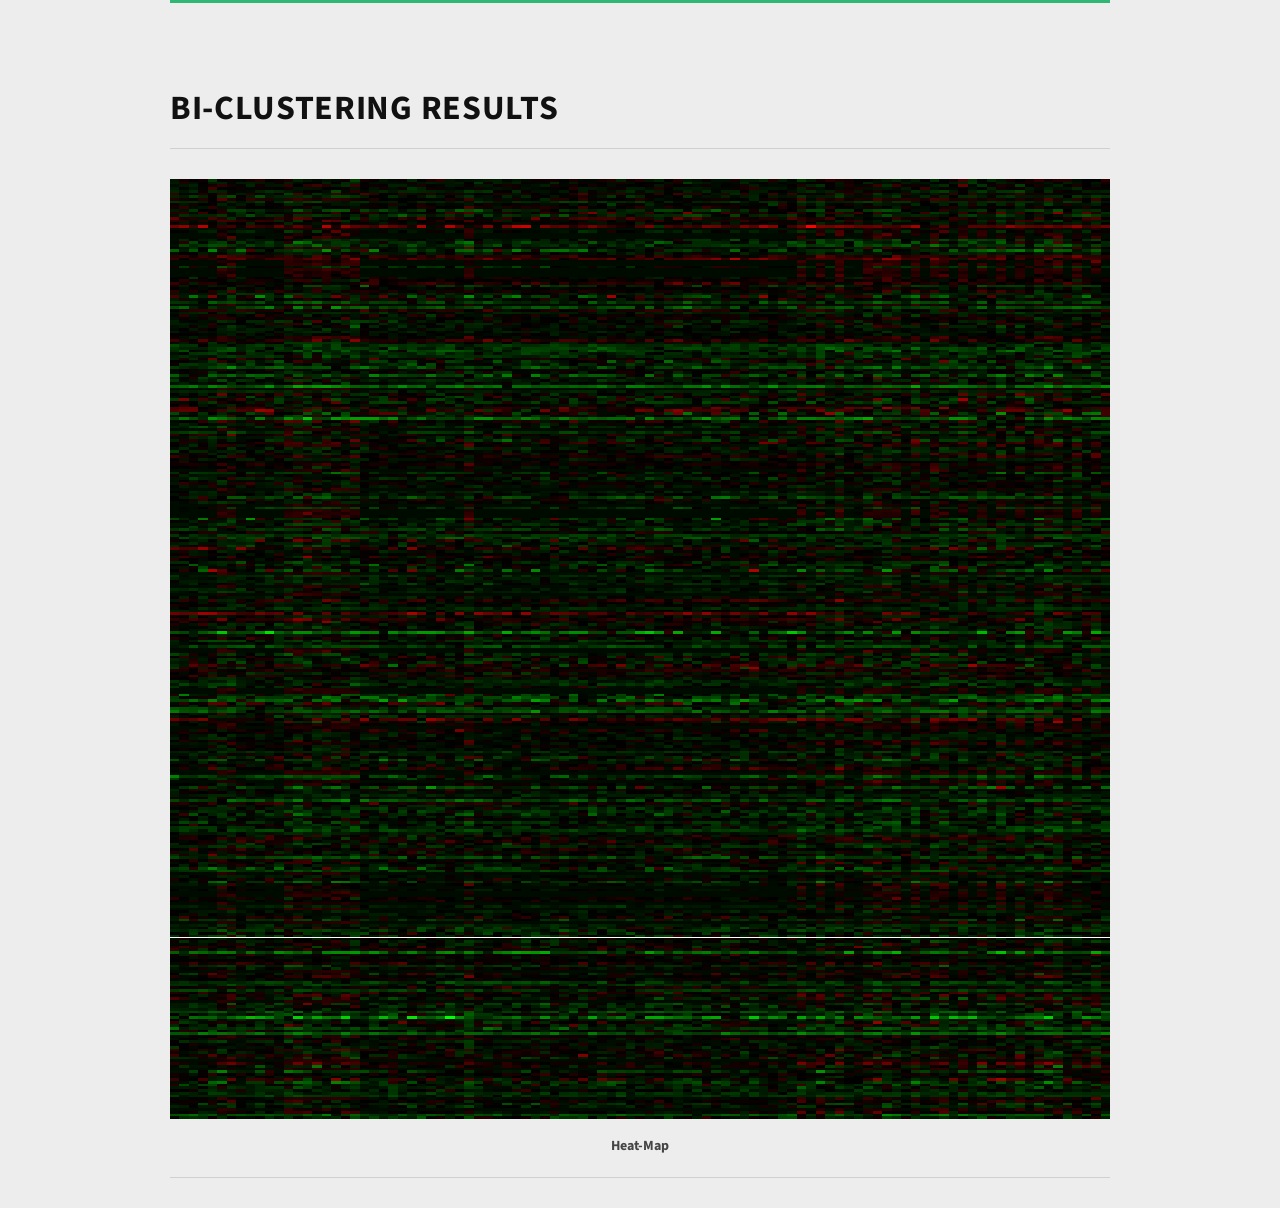
<file: app/views/webo/projects/project_01/index.html>
<!doctype html>
<!--[if lt IE 7 ]><html class="ie ie6" lang="en"> <![endif]-->
<!--[if IE 7 ]><html class="ie ie7" lang="en"> <![endif]-->
<!--[if IE 8 ]><html class="ie ie8" lang="en"> <![endif]-->
<!--[if (gte IE 9)|!(IE)]><!--><html lang="en"> <!--<![endif]-->
<head>
<meta charset="utf-8">

<!--
••••••••••••••••••••••••

Powered by Type & Grids™
www.typeandgrids.com

••••••••••••••••••••••••
-->

<title>Heat Map Image</title>
<meta name="description" content="Project 01 detail view">
<meta name="author" content="Heat map: full size">
<meta name="viewport" content="width=device-width, initial-scale=1, maximum-scale=1">

<!-- CSS
================================================================================================= -->
<link rel="stylesheet" href="../../css/base.css">
<link rel="stylesheet" href="../../css/themes/type_05.css">
<link rel="stylesheet" href="../../css/themes/color_06.css">

<!--[if lt IE 9]>
	<script src="http://html5shim.googlecode.com/svn/trunk/html5.js"></script>
<![endif]-->

<!-- Favicons
============================================================================================= -->
<link rel="shortcut icon" href="../../images/favicons/favicon.ico">
<link rel="apple-touch-icon" href="../../images/favicons/apple-touch-icon.png">
<link rel="apple-touch-icon" sizes="72x72" href="../../images/favicons/apple-touch-icon-72x72.png">
<link rel="apple-touch-icon" sizes="114x114" href="../../images/favicons/apple-touch-icon-114x114.png">

<!-- JS
================================================================================================= -->
<script src="../../js/libs/modernizr.min.js"></script>
<script src="../../js/libs/jquery-1.8.3.min.js"></script>
<script src="../../js/libs/jquery.easing.1.3.min.js"></script>
<script src="../../js/libs/jquery.fitvids.js"></script>
<script src="../../js/script.js"></script>
	
</head>
<body>

<!-- Write preloader to page - this allows the site to load for users with JS disabled -->
<script type="text/javascript">
	document.write("<div id='sitePreloader'><div id='preloaderImage'><img src='../../images/site_preloader.gif' alt='Preloader' /></div></div>");
</script>

<div class="container">
	
	<!-- Header begins ========================================================================== -->
	<header class="sixteen columns">
		<div id="logoDetailView">
			<h1>Bi-Clustering Results</h1>
			<!--
			<img src="images/logo.png" width="275" height="35" alt="Logo" />
			-->
		</div>
		<nav>
			<ul>

					<!-- <script>
						window.addEventListener("load",function(){
						var tmpo = window.location.hash;
						var mapIDd = tmpo.slice(1);
						var str = 'href="../../hallo.html#' + mapIDd + '"';
						var map = '<li><a ' + str + '>&laquo; Back</a></li>';
												console.log(mapIDd);

						document.getElementById("back").innerHTML=map;
						console.log(map);
						})

					</script>
					<div id="back"></div>
				-->

			</ul>
		</nav>
		<hr />
	</header>
	<!-- Header ends ============================================================================ -->
	
	<div id="detailView" class="sixteen columns" >
		
		<div id="detailViewImages">

								<script>
						window.addEventListener("load",function(){
						var tmpo = window.location.hash;
						var mapIDd = tmpo.slice(1);
						var map = "<a href='images/large_heatmap_" + "0" + ".jpg'><img src='images/large_heatmap_" + "0" + ".jpg' alt='Heat-Map' /></a>";
						document.getElementById("log").innerHTML=map;
						})
				    </script>
				    
					<div id="log"></div>
			
			<!-- <a href="images/large_bi_heatmap_0.jpg"><img src="images/large_bi_heatmap_0.jpg" alt="heatmap" /></a> -->
			<p><strong>Heat-Map</strong></p>
			

		
		</div>
		
		<hr />
		
		<!-- <div id="detailViewBack">
			<a href="../../index.html">&laquo; Back</a>
		</div>
	-->
		
	</div>

	
</div><!-- container -->
</body>
</html>
</file>
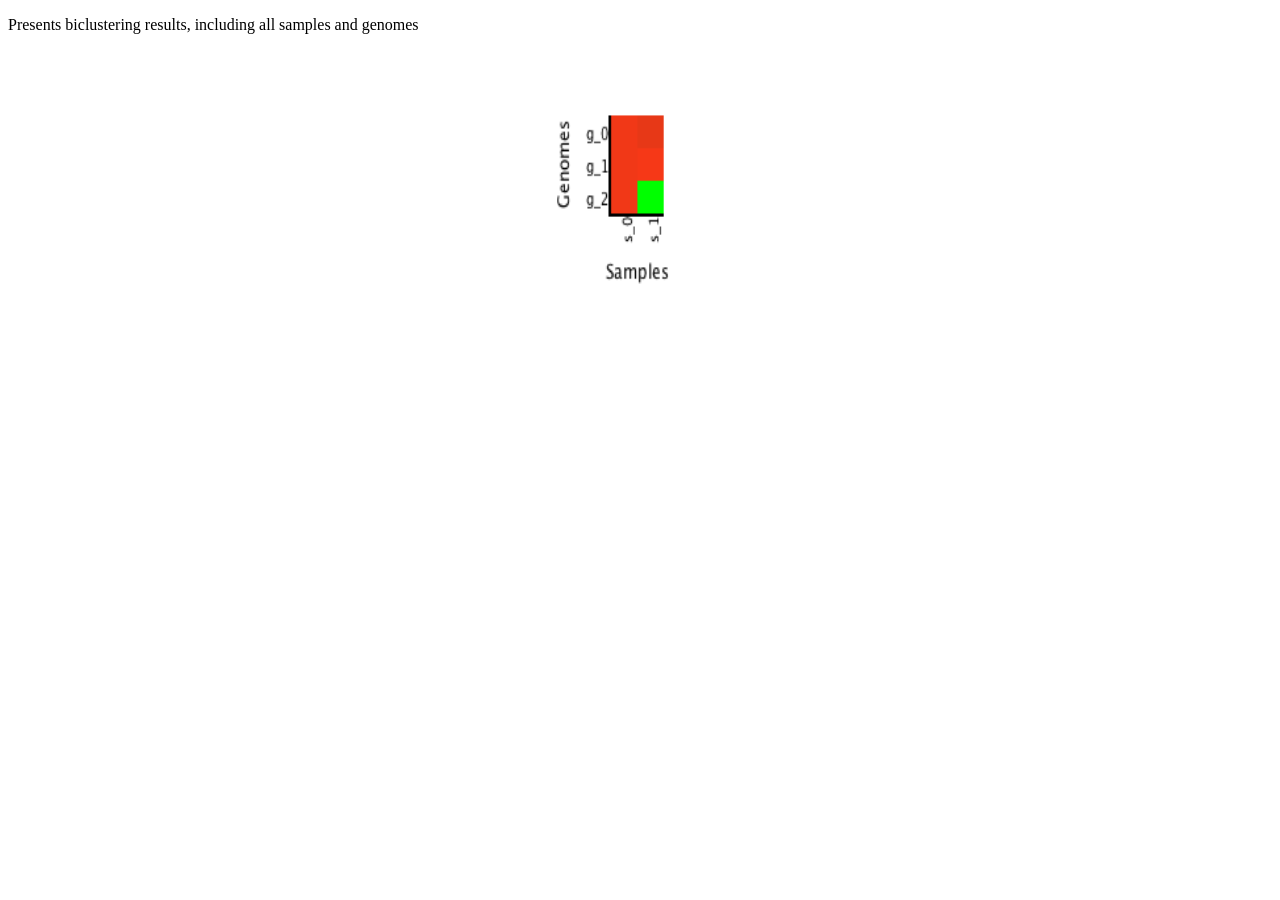
<file: app/views/heatMap.html>
<!DOCTYPE HTML PUBLIC "-//W3C//DTD HTML 4.01 Frameset//EN"
   "http://www.w3.org/TR/html4/frameset.dtd">
<HTML>
<HEAD>
<TITLE>Displays</TITLE>
</HEAD>

<script>

      var tmp = window.location.hash;
      var mapID = tmp.slice(1);

function loadFrames()
{
top.frame1.location = "./treeMap.html#"+mapID;
}



</script>

<p>Presents biclustering results, including all samples and genomes</p>


<div style="width:200px;heigth:200px;margin:0 auto">


<img src="./heat_maps/heat_map_0.png" width="150" height="250">

</div>





</HTML>
</file>
<file: app/views/webo/css/base.css>
/*
••••••••••••••••••••••••

Powered by Type & Grids™
www.typeandgrids.com

••••••••••••••••••••••••
*/

/*
Responsive grid is from Skeleton by Dave Gamache
www.getskeleton.com
*/

/*===================================================================================================
Contents
=====================================================================================================
	1) Reset & basics
	2) Basic styles
	3) Typography
	4) Links
	5) Lists
	6) Images
	7) Buttons
	8) Forms
	9) Misc
	10) Base 960 grid
    11) Tablet (Portrait)
    12) Mobile (Portrait)
    13) Mobile (Landscape)
    14) Clearing
	15) Portfolio slider
	16) Site styles
	17) Media queries
	18) Print styles
*/

/*===================================================================================================
1) Reset & basics
===================================================================================================*/
	html, body, div, span, applet, object, iframe, h1, h2, h3, h4, h5, h6, p, blockquote, pre, a, abbr, acronym, address, big, cite, code, del, dfn, em, img, ins, kbd, q, s, samp, small, strike, strong, sub, sup, tt, var, b, u, i, center, dl, dt, dd, ol, ul, li, fieldset, form, label, legend, table, caption, tbody, tfoot, thead, tr, th, td, article, aside, canvas, details, embed, figure, figcaption, footer, header, hgroup, menu, nav, output, ruby, section, summary, time, mark, audio, video {
		margin: 0;
		padding: 0;
		border: 0;
		font-size: 100%;
		font: inherit;
		vertical-align: baseline; }
	article, aside, details, figcaption, figure, footer, header, hgroup, menu, nav, section {
		display: block; }
	body {
		line-height: 1; }
	ol, ul {
		list-style: none; }
	blockquote, q {
		quotes: none; }
	blockquote:before, blockquote:after,
	q:before, q:after {
		content: '';
		content: none; }
	table {
		border-collapse: collapse;
		border-spacing: 0; }

/*===================================================================================================
2) Basic styles
===================================================================================================*/
	body {
		background: #fff;
		font: 14px/21px Arial, sans-serif;
		color: #444;
		-webkit-font-smoothing: antialiased; /* Fix for webkit rendering */
		-webkit-text-size-adjust: 100%;
		
		-webkit-transition: background-color 0.8s ease-out;
		-moz-transition: background-color 0.8s ease-out;
		-o-transition: background-color 0.8s ease-out;
		transition: background-color 0.8s ease-out;
	}

/*===================================================================================================
3) Typography
===================================================================================================*/
	h1, h2, h3, h4, h5, h6 {
		color: #222;
		font-family: Georgia, Arial, sans-serif;
		font-weight: normal; }
	h1 a, h2 a, h3 a, h4 a, h5 a, h6 a { font-weight: inherit; }
	h1 { font-size: 46px; line-height: 50px; margin-bottom: 14px;}
	h2 { font-size: 35px; line-height: 40px; margin-bottom: 10px; }
	h3 { font-size: 28px; line-height: 34px; margin-bottom: 6px; }
	h4 { font-size: 21px; line-height: 30px; margin-bottom: 6px; }
	h5 { font-size: 17px; line-height: 24px; }
	h6 { font-size: 14px; line-height: 21px; }
	.subheader { color: #777; }

	p { margin: 0 0 20px 0; }
	p img { margin: 0; }
	p.lead { font-size: 21px; line-height: 27px; color: #777;  }

	em { font-style: italic; }
	strong { font-weight: bold; color: #333; }
	small { font-size: 80%; }

	blockquote, blockquote p { font-family: Georgia, Arial, sans-serif; font-size: 14px; line-height: 1.5; font-style: italic; }
	blockquote { margin: 0 0 20px; padding: 9px 20px 0 19px; border-left: 1px solid #ddd; }
	blockquote cite { font-family: Arial, sans-serif; font-style: normal; font-weight: bold; display: block; padding-top: 8px; }
	blockquote cite:before { content: "\2014"; }
	/*blockquote cite a, blockquote cite a:visited, blockquote cite a:visited { color: #555; }*/

	hr { border: solid #ddd; border-width: 1px 0 0; clear: both; margin: 10px 0 30px; height: 0; }

/*===================================================================================================
4) Links
===================================================================================================*/
	a, a:visited { color: #333; text-decoration: underline; outline: 0; }
	a:hover, a:focus { color: #777; }
	p a, p a:visited { line-height: inherit; }

/*===================================================================================================
5) Lists
===================================================================================================*/
	ul, ol { margin-bottom: 20px; }
	ul { list-style: none outside; }
	ol { list-style: decimal; }
	ol, ul.square, ul.circle, ul.disc { margin-left: 30px; }
	ul.square { list-style: square outside; }
	ul.circle { list-style: circle outside; }
	ul.disc { list-style: disc outside; }
	ul ul, ul ol,
	ol ol, ol ul { margin: 4px 0 5px 30px; font-size: 90%;  }
	ul ul li, ul ol li,
	ol ol li, ol ul li { margin-bottom: 6px; }
	li { line-height: 18px; margin-bottom: 12px; }
	ul.large li { line-height: 21px; }
	li p { line-height: 21px; }

/*===================================================================================================
6) Images
===================================================================================================*/
	img.scale-with-grid {
		max-width: 100%;
		height: auto; }

/*===================================================================================================
7) Buttons
===================================================================================================*/
	.button,
	button,
	input[type="submit"],
	input[type="reset"],
	input[type="button"] {
		background: #eee; /* Old browsers */
		background: #eee -moz-linear-gradient(top, rgba(255,255,255,.2) 0%, rgba(0,0,0,.2) 100%); /* FF3.6+ */
		background: #eee -webkit-gradient(linear, left top, left bottom, color-stop(0%,rgba(255,255,255,.2)), color-stop(100%,rgba(0,0,0,.2))); /* Chrome,Safari4+ */
		background: #eee -webkit-linear-gradient(top, rgba(255,255,255,.2) 0%,rgba(0,0,0,.2) 100%); /* Chrome10+,Safari5.1+ */
		background: #eee -o-linear-gradient(top, rgba(255,255,255,.2) 0%,rgba(0,0,0,.2) 100%); /* Opera11.10+ */
		background: #eee -ms-linear-gradient(top, rgba(255,255,255,.2) 0%,rgba(0,0,0,.2) 100%); /* IE10+ */
		background: #eee linear-gradient(top, rgba(255,255,255,.2) 0%,rgba(0,0,0,.2) 100%); /* W3C */
	  border: 1px solid #aaa;
	  border-top: 1px solid #ccc;
	  border-left: 1px solid #ccc;
	  padding: 4px 12px;
	  -moz-border-radius: 3px;
	  -webkit-border-radius: 3px;
	  border-radius: 3px;
	  color: #444;
	  display: inline-block;
	  font-size: 11px;
	  font-weight: bold;
	  text-decoration: none;
	  text-shadow: 0 1px rgba(255, 255, 255, .75);
	  cursor: pointer;
	  /*margin-bottom: 20px;*/
	  line-height: normal;
	  padding: 8px 10px;
	  font-family: Arial, sans-serif; }

	.button:hover,
	button:hover,
	input[type="submit"]:hover,
	input[type="reset"]:hover,
	input[type="button"]:hover {
		color: #222;
		background: #ddd; /* Old browsers */
		background: #ddd -moz-linear-gradient(top, rgba(255,255,255,.3) 0%, rgba(0,0,0,.3) 100%); /* FF3.6+ */
		background: #ddd -webkit-gradient(linear, left top, left bottom, color-stop(0%,rgba(255,255,255,.3)), color-stop(100%,rgba(0,0,0,.3))); /* Chrome,Safari4+ */
		background: #ddd -webkit-linear-gradient(top, rgba(255,255,255,.3) 0%,rgba(0,0,0,.3) 100%); /* Chrome10+,Safari5.1+ */
		background: #ddd -o-linear-gradient(top, rgba(255,255,255,.3) 0%,rgba(0,0,0,.3) 100%); /* Opera11.10+ */
		background: #ddd -ms-linear-gradient(top, rgba(255,255,255,.3) 0%,rgba(0,0,0,.3) 100%); /* IE10+ */
		background: #ddd linear-gradient(top, rgba(255,255,255,.3) 0%,rgba(0,0,0,.3) 100%); /* W3C */
	  border: 1px solid #888;
	  border-top: 1px solid #aaa;
	  border-left: 1px solid #aaa; }

	.button:active,
	button:active,
	input[type="submit"]:active,
	input[type="reset"]:active,
	input[type="button"]:active {
		border: 1px solid #666;
		background: #ccc; /* Old browsers */
		background: #ccc -moz-linear-gradient(top, rgba(255,255,255,.35) 0%, rgba(10,10,10,.4) 100%); /* FF3.6+ */
		background: #ccc -webkit-gradient(linear, left top, left bottom, color-stop(0%,rgba(255,255,255,.35)), color-stop(100%,rgba(10,10,10,.4))); /* Chrome,Safari4+ */
		background: #ccc -webkit-linear-gradient(top, rgba(255,255,255,.35) 0%,rgba(10,10,10,.4) 100%); /* Chrome10+,Safari5.1+ */
		background: #ccc -o-linear-gradient(top, rgba(255,255,255,.35) 0%,rgba(10,10,10,.4) 100%); /* Opera11.10+ */
		background: #ccc -ms-linear-gradient(top, rgba(255,255,255,.35) 0%,rgba(10,10,10,.4) 100%); /* IE10+ */
		background: #ccc linear-gradient(top, rgba(255,255,255,.35) 0%,rgba(10,10,10,.4) 100%); /* W3C */ }

	.button.full-width,
	button.full-width,
	input[type="submit"].full-width,
	input[type="reset"].full-width,
	input[type="button"].full-width {
		width: 100%;
		padding-left: 0 !important;
		padding-right: 0 !important;
		text-align: center; }

	/* Fix for odd Mozilla border & padding issues */
	button::-moz-focus-inner,
	input::-moz-focus-inner {
    border: 0;
    padding: 0;
	}

/*===================================================================================================
8) Forms
===================================================================================================*/
	form {
		margin-bottom: 20px; }
	fieldset {
		margin-bottom: 20px; }
	input[type="text"],
	input[type="password"],
	input[type="email"],
	textarea,
	select {
		border: 1px solid #ccc;
		padding: 6px 4px;
		outline: none;
		-moz-border-radius: 2px;
		-webkit-border-radius: 2px;
		border-radius: 2px;
		font: 13px Arial, sans-serif;
		color: #444;
		margin: 0;
		width: 210px;
		max-width: 100%;
		display: block;
		margin-bottom: 20px;
		background: #fff; }
	select {
		padding: 0; }
	input[type="text"]:focus,
	input[type="password"]:focus,
	input[type="email"]:focus,
	textarea:focus {
		border: 1px solid #aaa;
 		color: #444;
 		-moz-box-shadow: 0 0 3px rgba(0,0,0,.2);
		-webkit-box-shadow: 0 0 3px rgba(0,0,0,.2);
		box-shadow:  0 0 3px rgba(0,0,0,.2); }
	textarea {
		min-height: 60px; }
	label,
	legend {
		display: block;
		font-weight: bold;
		font-size: 13px;  }
	select {
		width: 220px; }
	input[type="checkbox"] {
		display: inline; }
	label span,
	legend span {
		font-weight: normal;
		font-size: 13px;
		color: #444; }

/*===================================================================================================
9) Misc
===================================================================================================*/
	.remove-bottom { margin-bottom: 0 !important; }
	.half-bottom { margin-bottom: 10px !important; }
	.add-bottom { margin-bottom: 20px !important; }

/*===================================================================================================
10) Base 960 grid
===================================================================================================*/
    .container                                  { position: relative; width: 960px; margin: 0 auto; padding: 0; }
    .container .column,
    .container .columns                         { float: left; display: inline; margin-left: 10px; margin-right: 10px; }
    .row                                        { margin-bottom: 20px; }

    /* Nested Column Classes */
    .column.alpha, .columns.alpha               { margin-left: 0; }
    .column.omega, .columns.omega               { margin-right: 0; }

    /* Base Grid */
    .container .one.column,
    .container .one.columns                     { width: 40px;  }
    .container .two.columns                     { width: 100px; }
    .container .three.columns                   { width: 160px; }
    .container .four.columns                    { width: 220px; }
    .container .five.columns                    { width: 280px; }
    .container .six.columns                     { width: 340px; }
    .container .seven.columns                   { width: 400px; }
    .container .eight.columns                   { width: 460px; }
    .container .nine.columns                    { width: 520px; }
    .container .ten.columns                     { width: 580px; }
    .container .eleven.columns                  { width: 640px; }
    .container .twelve.columns                  { width: 700px; }
    .container .thirteen.columns                { width: 760px; }
    .container .fourteen.columns                { width: 820px; }
    .container .fifteen.columns                 { width: 880px; }
    .container .sixteen.columns                 { width: 940px; }

    .container .one-third.column                { width: 300px; }
    .container .two-thirds.column               { width: 620px; }

    /* Offsets */
    .container .offset-by-one                   { padding-left: 60px;  }
    .container .offset-by-two                   { padding-left: 120px; }
    .container .offset-by-three                 { padding-left: 180px; }
    .container .offset-by-four                  { padding-left: 240px; }
    .container .offset-by-five                  { padding-left: 300px; }
    .container .offset-by-six                   { padding-left: 360px; }
    .container .offset-by-seven                 { padding-left: 420px; }
    .container .offset-by-eight                 { padding-left: 480px; }
    .container .offset-by-nine                  { padding-left: 540px; }
    .container .offset-by-ten                   { padding-left: 600px; }
    .container .offset-by-eleven                { padding-left: 660px; }
    .container .offset-by-twelve                { padding-left: 720px; }
    .container .offset-by-thirteen              { padding-left: 780px; }
    .container .offset-by-fourteen              { padding-left: 840px; }
    .container .offset-by-fifteen               { padding-left: 900px; }

/*===================================================================================================
11) Tablet (Portrait)
===================================================================================================*/
    /* Note: Design for a width of 768px */

    @media only screen and (min-width: 768px) and (max-width: 959px) {
        .container                                  { width: 768px; }
        .container .column,
        .container .columns                         { margin-left: 10px; margin-right: 10px;  }
        .column.alpha, .columns.alpha               { margin-left: 0; margin-right: 10px; }
        .column.omega, .columns.omega               { margin-right: 0; margin-left: 10px; }
        .alpha.omega                                { margin-left: 0; margin-right: 0; }

        .container .one.column,
        .container .one.columns                     { width: 28px; }
        .container .two.columns                     { width: 76px; }
        .container .three.columns                   { width: 124px; }
        .container .four.columns                    { width: 172px; }
        .container .five.columns                    { width: 220px; }
        .container .six.columns                     { width: 268px; }
        .container .seven.columns                   { width: 316px; }
        .container .eight.columns                   { width: 364px; }
        .container .nine.columns                    { width: 412px; }
        .container .ten.columns                     { width: 460px; }
        .container .eleven.columns                  { width: 508px; }
        .container .twelve.columns                  { width: 556px; }
        .container .thirteen.columns                { width: 604px; }
        .container .fourteen.columns                { width: 652px; }
        .container .fifteen.columns                 { width: 700px; }
        .container .sixteen.columns                 { width: 748px; }

        .container .one-third.column                { width: 236px; }
        .container .two-thirds.column               { width: 492px; }

        /* Offsets */
        .container .offset-by-one                   { padding-left: 48px; }
        .container .offset-by-two                   { padding-left: 96px; }
        .container .offset-by-three                 { padding-left: 144px; }
        .container .offset-by-four                  { padding-left: 192px; }
        .container .offset-by-five                  { padding-left: 240px; }
        .container .offset-by-six                   { padding-left: 288px; }
        .container .offset-by-seven                 { padding-left: 336px; }
        .container .offset-by-eight                 { padding-left: 384px; }
        .container .offset-by-nine                  { padding-left: 432px; }
        .container .offset-by-ten                   { padding-left: 480px; }
        .container .offset-by-eleven                { padding-left: 528px; }
        .container .offset-by-twelve                { padding-left: 576px; }
        .container .offset-by-thirteen              { padding-left: 624px; }
        .container .offset-by-fourteen              { padding-left: 672px; }
        .container .offset-by-fifteen               { padding-left: 720px; }
    }

/*===================================================================================================
12) Mobile (Portrait)
===================================================================================================*/
    /* Note: Design for a width of 320px */

    @media only screen and (max-width: 767px) {
        .container { width: 300px; }
        .container .columns,
        .container .column { margin: 0; }

        .container .one.column,
        .container .one.columns,
        .container .two.columns,
        .container .three.columns,
        .container .four.columns,
        .container .five.columns,
        .container .six.columns,
        .container .seven.columns,
        .container .eight.columns,
        .container .nine.columns,
        .container .ten.columns,
        .container .eleven.columns,
        .container .twelve.columns,
        .container .thirteen.columns,
        .container .fourteen.columns,
        .container .fifteen.columns,
        .container .sixteen.columns,
        .container .one-third.column,
        .container .two-thirds.column  { width: 300px; }

        /* Offsets */
        .container .offset-by-one,
        .container .offset-by-two,
        .container .offset-by-three,
        .container .offset-by-four,
        .container .offset-by-five,
        .container .offset-by-six,
        .container .offset-by-seven,
        .container .offset-by-eight,
        .container .offset-by-nine,
        .container .offset-by-ten,
        .container .offset-by-eleven,
        .container .offset-by-twelve,
        .container .offset-by-thirteen,
        .container .offset-by-fourteen,
        .container .offset-by-fifteen { padding-left: 0; }

    }

/*===================================================================================================
13) Mobile (Landscape)
===================================================================================================*/
    /* Note: Design for a width of 480px */

    @media only screen and (min-width: 480px) and (max-width: 767px) {
        .container { width: 420px; }
        .container .columns,
        .container .column { margin: 0; }

        .container .one.column,
        .container .one.columns,
        .container .two.columns,
        .container .three.columns,
        .container .four.columns,
        .container .five.columns,
        .container .six.columns,
        .container .seven.columns,
        .container .eight.columns,
        .container .nine.columns,
        .container .ten.columns,
        .container .eleven.columns,
        .container .twelve.columns,
        .container .thirteen.columns,
        .container .fourteen.columns,
        .container .fifteen.columns,
        .container .sixteen.columns,
        .container .one-third.column,
        .container .two-thirds.column { width: 420px; }
    }

/*===================================================================================================
14) Clearing
===================================================================================================*/
    /* Self clearing goodness */
    .container:after { content: "\0020"; display: block; height: 0; clear: both; visibility: hidden; }

    /* Use clearfix class on parent to clear nested columns, or wrap each row of columns in a <div class="row"> */
    .clearfix:before,
    .clearfix:after,
    .row:before,
    .row:after {
      content: '\0020';
      display: block;
      overflow: hidden;
      visibility: hidden;
      width: 0;
      height: 0; }
    .row:after,
    .clearfix:after {
      clear: both; }
    .row,
    .clearfix {
      zoom: 1; }

    /* You can also use a <br class="clear" /> to clear columns */
    .clear {
      clear: both;
      display: block;
      overflow: hidden;
      visibility: hidden;
      width: 0;
      height: 0;
    }

/*===================================================================================================
15) Portfolio slider
===================================================================================================*/
	.portfolioSlider {	
		position:relative;
		
		/* Set width and height of slider here, in px, % or em */
		width: 600px;
		height: 300px;
		
		/* Used to prevent content "jumping" on page load - this property is removed when JavaScript is loaded and slider is instantiated */
		overflow: hidden;
	}

	/* Slides area */
	.portfolioSlider .portfolioWrapper {
		overflow:hidden;	
		position:relative;
		width:100%; 
		height:100%;
	}
	
	.portfolioSlider .portfolioSlide,
	.portfolioSlider .portfolioWrapper {
		/* Bakground behind slides  */
		
		background: #000000;
		/*
		background: -moz-linear-gradient(top, #111111 0%, #242424 100%); 	
		background: -webkit-linear-gradient(top, #111111 0%,#242424 100%); 
		background: -o-linear-gradient(top, #111111 0%,#242424 100%);
		background: -ms-linear-gradient(top, #111111 0%,#242424 100%); 	
		background: linear-gradient(top, #111111 0%,#242424 100%);
		*/
	}
	
	/* Slides holder, grabbing container */
	.portfolioSlider .portfolioSlidesContainer {
		position: relative;
		left: 0;
		top: 0 !important;
		list-style:none !important;
		margin:0 !important;
		padding:0 !important;
		border: 0 !important;
	}
	
	/* Slide item */
	.portfolioSlider .portfolioSlide {
		padding: 0 !important;
		margin: 0 !important;	
		border: 0 !important;
		list-style: none !important;
		position:relative;
		float:left;
		overflow:hidden;	
	}

	/* Arrow navigation */
	.portfolioSlider .arrow {	
		/*background:url(../img/controlsSprite.png) no-repeat 0 0;*/
		background-color: #C00;
		background-repeat: no-repeat;
		background-position: 0 0;
	
		/* Change arrow size here */
		width: 45px;
		height: 90px;
		top:50%;
		margin-top:-45px;
		cursor: pointer;
		display: block;
		position: absolute;		
		z-index:25;
	}
	
	.portfolioSlider .arrow:hover {
		
	}
	.portfolioSlider .arrow.disabled {
		
	}
	
	/* Left arrow */
	.portfolioSlider .arrow.left {
		background-position: top left;
		left: 0;	
	}
	
	/* Right arrow */
	.portfolioSlider .arrow.right {
		background-position: top right;
		right: 0;
	}
	
	/* Control navigation container (bullets or thumbs) */
	.portfolioSlider .portfolioControlNavOverflow {
		width:100%;
		overflow:hidden;
		position:absolute;
		margin-top:-20px;
		z-index:25;
	}
	/* This container is inside ".portfolioControlNavContainer"  
	   and is used for auto horizontal centering */
	.portfolioSlider .portfolioControlNavCenterer {	
		float: left;
		position: relative;
		left: -50%;
	}
	
	/* Control navigation container*/ 
	.portfolioSlider .portfolioControlNavContainer {
		float: left;
		position: relative;
		left: 50%;	
	}
	
	/* Scrollable thumbnails containers */
	.portfolioSlider .portfolioControlNavThumbsContainer {		
		left:0;
		position:relative;
	}
	
	.portfolioSlider .thumbsAndArrowsContainer {
		overflow:hidden;
		width: 100%;
		position: relative;
	}
	
	.portfolioSlider .portfolioControlNavOverflow.portfolioThumbs {	
		width: auto;
		position: relative;
		overflow: hidden;
		margin-top:4px;	
	}
	
	.portfolioSlider .portfolioControlNavOverflow a{	
		background:#0C0 none no-repeat scroll 0 0;
		width:20px;
		height:20px;	
		float:left;	
		cursor:pointer;	
		position:relative;
		display:block;
		text-indent: -9999px;	
	}
	
	/* Current control navigation item */
	.portfolioSlider .portfolioControlNavOverflow a.current {	
		background-color: #C00;	
	}
	
	/* Hover state navigation item */
	.portfolioSlider .portfolioControlNavOverflow a:hover {	
		background-color: #00C;
	}
	
	/* Thumbnails */
	.portfolioSlider .portfolioControlNavOverflow a.portfolioThumb{	
		/*background: none no-repeat 0 0;*/
		/*background-color: ;*/
		width:144px;
		height:60px;	
		/* thumbnails spacing, use margin-right only */	
		margin-right:4px;
	}
	
	.portfolioSlider .portfolioControlNavOverflow a.portfolioThumb.current {	
		background-position: -3px -3px  !important;
		border:3px solid #C00 !important;
		width:138px;
		height:54px;
	}
	
	.portfolioSlider .portfolioControlNavOverflow a.portfolioThumb:hover {	
		background-position: -3px -3px;	
		border:3px solid #00C;
		width:138px;
		height:54px;
	}
	
	.portfolioSlider .thumbsArrow {	
		width: 38px;
		height: 68px;	
		cursor: pointer;
		display: block;
		position: relative;		
		z-index: 25;
		background: #C99;
	}
	
	.portfolioSlider .thumbsArrow.left {	
		float: left;
	}
	
	.portfolioSlider .thumbsArrow.right {	
		float: right;
	}
	
	.portfolioSlider .thumbsArrow:hover  {
		
	}
	
	.portfolioSlider .thumbsArrow.disabled {
		
	}
	
	/* Captions container */
	.portfolioSlider .portfolioCaption {
		z-index:20;
		display:block;
		position:absolute;	
		left:0;
		top:0;
		/*font: normal normal normal 1em/1.5em Georgia, serif;
		color:#FFF;		*/
	}
	
	/* Caption item */
	.portfolioSlider .portfolioCaptionItem {
		position:absolute;	
		left:0;
		top:0;
		margin: 0;
		padding: 0;
	}
	
	/* Loading screen */
	.portfolioSlider .portfolioLoadingScreen {
		background:#FFF;
		width:100%;
		height:100%;
		position:absolute;
		z-index:99;	
	}
	
	/* Loading screen text ("Loading...") */
	.portfolioSlider .portfolioLoadingScreen p {		
		width:100%;
		position:absolute;	
		margin:0 auto;
		top: 45%;
		text-align:center;
	}
	
	/* Single slide image preloader */
	.portfolioSlider .portfolioPreloader {	
		position: absolute;
		width: 30px;
		height: 30px;
		left: 50%;
		top: 50%;
		margin-left: -12px;
		margin-top: -12px;	
		z-index: 0;	
		background-image: url(slider_assets/preloader.gif);
	}
	
	.portfolioSlider .grab-cursor{cursor:move;}
	.portfolioSlider .grab-cursor{cursor:url("slider_assets/grab.png") 8 8,-moz-grab;}
	.portfolioSlider .grab-cursor{*cursor:url(slider_assets/grab.cur);}
	.portfolioSlider .grab-cursor{cursor:move\0/;} /* ie8 hack */
	
	.portfolioSlider .grabbing-cursor{cursor:move;}
	.portfolioSlider .grabbing-cursor{cursor:url("slider_assets/grabbing.png") 8 8,-moz-grabbing;}
	.portfolioSlider .grabbing-cursor{*cursor:url(slider_assets/grabbing.cur);}
	
	/* Cursor used if mouse dragging is disabled */
	.portfolioSlider .auto-cursor{cursor:auto;}
	
	.portfolioSlider .portfolioHtmlContent {
		position: absolute;
		top: 0;
		left: 0;
	}
	
	.portfolioSlider .non-draggable {
		cursor: auto;
	}
	
	.portfolioSlider .fade-container .portfolioSlide{
		position: absolute;
		left: 0;
		top: 0;
		list-style-type: none;
		margin: 0;
		padding: 0;
		z-index: 10;
	}
	
	.portfolioSlider .portfolioImage {
		max-width:none;
		margin:0;
		padding: 0 !important;
		border: 0 !important;	
	}

	/* Customization */
	.projectThumbnail {
		cursor: pointer;	
	}
	
	.project img.thumbnailImage {
		max-width: 100%;
		height: auto;
		cursor: pointer;
	}
	
	.portfolioSlider {
		width: 100%;
		position: absolute;
		left: 0;
		top: 0;
		overflow: hidden;
		z-index: 10;
	}
	
	.portfolioSliderData {
		display: none;
		overflow: hidden;
	}
	
	.portfolioSlidesContainer {
		display: block;
	}
	
	.first-img-preloader {
		position: absolute;
		left: 0;
		top: 0;
		z-index: 12;
		background: #000;
		/*background: rgba(0,0,0,1.0);*/
		/*filter:inherit;*/
	}
	
	.preloader-graphics {
		position: relative;
		width: 30px;
		height: 30px;
		left: 50%;
		top: 50%;
		margin-left: -12px;
		margin-top: -12px;	
		z-index: 0;	
		background-image: url(slider_assets/preloader.gif);
	}

/*===================================================================================================
16) Site styles
===================================================================================================*/
h1 { font-size: 48px; line-height: 1.2; }
h2 { font-size: 36px; line-height: 1.2; }
h3 { font-size: 24px; line-height: 1.2; }
h4 { font-size: 18px; line-height: 1.2; }
h5 { font-size: 14px; line-height: 1.2; }
h6 { font-size: 12px; line-height: 1.2; }

.currentPage, button.currentPage:hover {
	color: #bbb;
	cursor: default;
}

button.currentPage:hover {
	cursor: auto;
}

#sitePreloader {
	position: absolute;
	top: 0;
	left: 0;
	width: 100%;
	height: 100%;
	background-color: #000;
	z-index: 2;
}

#preloaderImage {
	width: 30px;
	margin: 100px auto;
}

header {
	padding-top: 80px;
	border-top: 3px solid #000;
}

#logo, #logoDetailView {
	float: left;
	cursor: pointer;
}

#logo img, #logoDetailView img {
	margin-top: 28px;
}

#logo h1, #logoDetailView h1 {
	font-family: Georgia, Arial, sans-serif;
	font-weight: normal;
    font-style: normal;
	font-size: 36px;
	line-height: 1.5;
	letter-spacing: -0.05em;
	text-rendering: optimizeLegibility;
}

#logo h2, #logoDetailView h2 {
	font-family: Georgia, Arial, sans-serif;
	font-weight: normal;
    font-style: italic;
	font-size: 16px;
	line-height: 1.2;
	letter-spacing: -0.07em;
	text-rendering: optimizeLegibility;
	margin-top: -23px;
}

a, button {
	-webkit-transition: color 0.2s ease-out;
	-moz-transition: color 0.2s ease-out;
	-o-transition: color 0.2s ease-out;
	transition: color 0.2s ease-out;
}

a, a:visited {
	color: #333;
}

a:hover, a:active, a:focus, #heroNav a:hover, #heroNav a:visited:hover, #heroNav a:active, #heroNav a:focus, #formSubmit:hover, .contentModule a:hover, .contentModule a:visited:hover, .contentModule a:active, .contentModule a:focus { color: #777777; } {
	color: #888;
}

nav {
	list-style: none;
	float: right;
	padding-top: 45px;
	margin-bottom: -30px;
	padding-bottom: 20px;
}

nav ul li {
	display: inline;
	padding-left: 26px;
}

nav ul li:first-child {
	padding-left: 0px;
}

nav ul li a, nav ul li a:visited, nav ul li button, nav ul li span {
	font-family: Arial, sans-serif;
	font-weight: bold;
    font-style: normal;
	font-size: 12px;
	line-height: 1.5;
	letter-spacing: 0;
	text-rendering: auto;
	text-decoration: none;
}

nav ul li button, .projectNav button {
	background: none;
	border: none;
	text-shadow: none;
	padding: 0;
}

nav ul li button {
	margin-bottom: 0px;
}

nav ul li button:hover, .projectNav button:hover {
	background: none;
	border: none;
}

nav ul li button:hover, nav ul li button:active, nav ul li button:focus, nav ul li a:hover, nav ul li a:active, nav ul li a:focus {
	color: #888;
	outline: 0;
}

#overview {
	padding-bottom: 10px;	
}

#overview h3 {
	font-family: Georgia, Arial, sans-serif;
	font-weight: normal;
    font-style: normal;
	font-size: 36px;
	line-height: 1.2;
	letter-spacing: -0.04em;
	text-rendering: auto;
	color: #333;
	margin-top: -7px;
	margin-bottom: 22px;	
}

.project {
	margin-bottom: 40px;
	position: relative;
	overflow: hidden;
}

.projectThumbnail {
	max-width: 100%;
	height: 100%;
}

.projectThumbnail img {
	display: block;
}

.projectThumbnailHover {
	background-color: #000;
	background-color: rgba(0, 0, 0, 0.8);
	position: absolute;
	width: 100%;
	height: 100%;
	display: none;
	z-index: 10;
}

.projectThumbnailHover h4 {
	font-family: Georgia, Arial, sans-serif;
	font-weight: normal;
    font-style: normal;
	font-size: 24px;
	line-height: 1.2;
	letter-spacing: -0.05em;
	text-rendering: auto;
	color: #fff;
	position: absolute;
	margin-top: 40px;
	display: none;
}

.projectThumbnailHover h5 {
	font-family: Arial, sans-serif;
	font-weight: bold;
    font-style: normal;
	font-size: 12px;
	line-height: 1.2;
	letter-spacing: 0;
	text-rendering: auto;
	color: #fff;
	position: absolute;
	padding-top: 69px;
	display: none;
}

.projectInfo {
	overflow: hidden;
}

.projectInfo h4 {
	font-family: Arial, sans-serif;
	font-weight: bold;
    font-style: normal;
	font-size: 14px;
	line-height: 1.2;
	letter-spacing: -0.05em;
	text-rendering: auto;
	color: #444;
	padding-top: 12px;
	padding-bottom: 8px;
	margin-bottom: 4px;
	float: left;
}

.projectNav {
	font-family: Arial, sans-serif;
	font-weight: bold;
    font-style: normal;
	font-size: 11px;
	line-height: 1.2;
	letter-spacing: 0;
	text-rendering: auto;
	color: #444;
	border-top: 1px solid #ddd;
	border-bottom: 1px solid #ddd;
	height: 29px;
	margin-bottom: 9px;
	padding-top: 4px;
	margin-top: 38px;
}

.projectNavCounter {
	font-family: Arial, sans-serif;
	font-weight: bold;
    font-style: normal;
	font-size: 12px;
	letter-spacing: 0;
	text-rendering: auto;
	color: #444;
	font-size: 12px;
	padding-top: 11px;
	float: right;
	text-align: right;
}

.projectNavClose button, .projectNavButtons button, .projectNavEnlarge button {
	font-family: Arial, sans-serif;
	font-weight: bold;
    font-style: normal;
	font-size: 11px;
	line-height: 1.2;
	text-rendering: auto;
	color: #444;
	cursor: pointer;
	text-transform: uppercase;
	letter-spacing: 0.07em;
	text-decoration: none;
}

.projectNav button:hover, .projectNav button:active, .projectNav button:focus {
	color: #777;
	outline: 0;
}

.projectNavInactive, button.projectNavInactive, button.projectNavInactive:hover, button.projectNavInactive:active {
	color: #ccc;
	text-decoration: none;
	cursor: auto;
}

.projectNavEnlarge {
	float: left;
	/*padding-left: 1px;*/
	padding-top: 5px;
	padding-top: 7px\9; /* IE adjustment */
	width: auto;
}

.projectNavClose {
	float: right;
	padding-top: 5px;
	padding-top: 7px\9; /* IE adjustment */
}

.projectNavButtons {
	padding-top: 5px;
	padding-top: 7px\9; /* IE adjustment */
	text-align: center;
}

/* Tweak positioning slightly in Firefox */
@-moz-document url-prefix() {
	.projectNavEnlarge, .projectNavClose, .projectNavButtons {
		padding-top: 7px;
	}
}

.projectInfo, .linedList {
	border-bottom: 3px solid #ddd;
}

.projectInfo p:nth-of-type(1) {
	margin-top: 9px;
}

.projectInfo p:nth-last-child(2) {
	padding-bottom: 10px;
	border-bottom: 1px solid #ddd;
}

#about p, #about blockquote {
	margin-bottom: 24px;
}

p strong, .projectInfo strong {
	color: #444;
}

p, .projectInfo p, .projectInfo li {
	font-family: Arial, sans-serif;
	font-weight: normal;
    font-style: normal;
	font-size: 14px;
	line-height: 1.3;
	letter-spacing: 0;
	text-rendering: auto;
}

.projectInfo ul {
	margin-top: -8px;
	margin-bottom: 7px;
}

.projectInfo p + ul {
	margin-top: -20px;
}

.projectInfo li, .linedList li {
	border-top: 1px solid #ddd;
	margin-top: 6px;
	margin-bottom: -1px;
	padding-top: 6px;
	padding-bottom: 0px;
}

.projectInfo li:first-child {
	border-top: none;
}

.projectInfo li:last-child {
	margin-bottom: -2px;
}

.linedList {
	padding-bottom: 7px;
}

#about img, #detailView img {
	max-width: 100%;
	height: auto;
}

#detailView img {
	padding-bottom: 12px;
}

#detailViewImages {
	text-align: center;
}

#detailViewBack {
	font-size: 12px;
	font-weight: bold;
	margin-top: -18px;
}

#detailViewBack a {
	text-decoration: none;
}

footer {
	margin-top: 0px;
	margin-bottom: 40px;
}

footer p {
	font-family: Arial, sans-serif;
	font-weight: normal;
    font-style: normal;
	font-size: 12px;
	line-height: 1.4;
	letter-spacing: 0;
	text-rendering: auto;
	color: #333;	
}

.video {
	margin-bottom: 30px;
}

#faq p:first-child, #heroNav a, #heroNav a:visited, .contentModule a, .contentModule a:visited {
	color: #333333;
}

#formField {
	border: 1px solid #555555;
	margin: 0;
	width: 200px;
	height: 20px;
	display: inline;
	font-family: Arial, sans-serif;
	font-weight: normal;
    font-style: normal;
	font-size: 14px;
	line-height: 1.2;
	letter-spacing: 0;
	text-decoration: none;
	text-transform: none;
	text-rendering: auto;
}

#formSubmit {
	display: inline;
	padding-bottom: 0;
	margin-bottom: 0;
	border: none;
	background: none;
	padding-left: 5px;
	font-family: Arial, sans-serif;
	font-weight: bold;
    font-style: normal;
	font-size: 12px;
	line-height: 1.2;
	letter-spacing: 0.09em;
	text-decoration: none;
	text-transform: uppercase;
	text-rendering: auto;
	text-shadow: none;
	-webkit-transition: color 0.2s ease-out;
	-moz-transition: color 0.2s ease-out;
	-o-transition: color 0.2s ease-out;
	transition: color 0.2s ease-out;
}

#formField, #content #heroNav ul li, #footerLinks li, #heroNav, .contentModule {
	border-color: #dddddd;
}

#formSubmit, #formField {
	color: #444444;
}

#formField {
	background: #fff;
}

#formField:focus {
	background: #fff;
}

#content img {
	max-width: 100%;
	height: auto;
}

#hero {
	margin-top: -15px;
	margin-bottom: -1px;
}

#heroNav {
	margin-top: 20px;
	padding-top: 18px;
	border-top: 1px solid;
	border-bottom: 1px solid;
	margin-bottom: 26px;
}

#content #heroNav ul li {
	display: inline;
	padding-left: 12px;
	margin-left: 0;
	border-right: 1px solid;
	padding-right: 15px;
}

#content #heroNav ul li:last-child {
	border-right: none;
	padding-right: 0;
	margin-right: 0;
}

#heroNav ul li:first-child {
	padding-left: 0;
	margin-left: 0;
}

#heroNav ul {
	text-align: center;
	margin-bottom: 18px;
}

#heroNav a {
	font-family: Arial, sans-serif;
	font-weight: bold;
    font-style: normal;
	font-size: 16px;
	line-height: 1.2;
	letter-spacing: 0;
	text-decoration: underline;
	text-transform: none;
	text-rendering: auto;
}

#content ul li {
	list-style-type: disc;
	margin-left: 30px;
	margin-bottom: 10px;
}

.contentModule ul, .contentModule ol {
	padding-top: 8px;
}

#footerLinks li {
	font-weight: bold;
	font-size: 12px;
	display: inline;
	padding-left: 12px;
	margin-left: 0;
	border-right: 1px solid;
	padding-right: 15px;
}

#footerLinks li:first-child {
	padding-left: 0;
}

#footerLinks li:last-child {
	border-right: none;
}

.contentModule {
	margin-bottom: 22px;
	padding-bottom: 6px;
	border-bottom: 1px solid;
}

.contentModule p {
	margin-top: 10px;
	margin-bottom: 15px;
	line-height: 1.4;
}

.contentModule li:first-child, .contentModule p:first-child {
	margin-top: -3px;
}

.contentModule:last-child {
	border-bottom: none;
}

#faq p {
	margin-top: -5px;
}

#faq p:first-child {
	font-weight: bold;
	margin-top: 0px;
	line-height: 1.2;
}

code {
	font-family: "Courier New", Courier, monospace;
	font-size: 12px;
	background: #fff;
	color: #000;
	text-shadow: none;
	padding-top: 5px;
	padding-bottom: 5px;
}

.thumbnailMask {
	/*background-image: url("../images/masks/rounded.png");*/
	/*
	Disable pointer events to allow swipe navigation - needed to use a svg instead of a div since no versions of IE support pointer events on divs
	*/
	pointer-events: none;
	width: 460px;
	height: 284px;
	position: absolute;
	z-index: 24;
}

/*===================================================================================================
17) Media queries
===================================================================================================*/
	/* Smaller than standard 960 (devices and browsers) */
	@media only screen and (max-width: 959px) {
		
		nav ul li a, nav ul li button, nav ul li span, #detailViewBack {
			font-size: 14px;
		}
		
		nav {
			padding-top: 45px;
		}
		
		.thumbnailMask {
			background-size: 364px 224px;
		}
		
	}

	/* Tablet portrait size to standard 960 (devices and browsers) */
	@media only screen and (min-width: 768px) and (max-width: 959px) {
		
		.projectThumbnailHover h4 {
			font-size: 18px;
		}
		
		.projectThumbnailHover h5 {
			font-size: 11px;
			padding-top: 63px;
		}
		
		#heroNav a {
			font-size: 14px;
		}
		
		#footerLinks li {
			font-size: 13px;
		}
		
	}

	/* All mobile sizes (devices and browser) */
	@media only screen and (max-width: 767px) {
		
		header {
			padding-top: 40px;
		}
		
		nav {
			float: left;
			clear: both;
			width: 100%;
			border-top: 1px solid #ddd;
			padding-top: 10px;
			padding-bottom: 0px;
			margin-bottom: -10px;
		}
		
		#overview {
			padding-bottom: 0px;
		}
		
		.project {
			margin-bottom: 30px;
		}
		
		footer p {
			font-size: 14px;
		}
		
		#content #heroNav ul li {
			display: block;
			padding-left: 0;
			margin-left: 0;
			border-right: none;
			line-height: 2.0;
		}
		
		#heroNav ul {
			text-align: left;
		}
		
		#footerLinks li {
			display: block;
			padding-left: 0;
			margin-left: 0;
			border-right: none;
			padding-bottom: 8px;
		}
		
		#footerLinks ul {
			text-align: left;
		}
		
		/* Add back border to last child of first column */
		.eight:nth-child(4n) .contentModule:last-child, .eight:nth-of-type(1) .contentModule:last-child {
			border-bottom: 1px solid #dddddd;
			
		}
		
		.thumbnailMask {
			background-size: 420px 259px;
		}
		
	}

	/* Mobile landscape size to tablet portrait (devices and browsers) */
	@media only screen and (min-width: 480px) and (max-width: 767px) {
		
	}

	/* Mobile portrait size to mobile landscape size (devices and browsers) */
	@media only screen and (max-width: 479px) {
		
		#logo h1, #logoDetailView h1 {
			font-size: 30px;
		}
		
		#logo h2, #logoDetailView h2 {
			font-size: 14px;
			margin-top: -18px;
		}
		
		#overview h3 {
			font-size: 24px;	
		}
		
		.projectThumbnailHover h4 {
			font-size: 14px;
		}
		
		.projectThumbnailHover h5 {
			font-size: 11px;
			padding-top: 58px;
		}
		
		.thumbnailMask {
			background-size: 300px 185px;
		}
		
	}

/*===================================================================================================
18) Print
===================================================================================================*/
@media print {
  * { background: transparent !important; color: black !important; box-shadow:none !important; text-shadow: none !important; filter:none !important; -ms-filter: none !important; } /* Black prints faster: h5bp.com/s */
  a, a:visited { text-decoration: underline; }
  a[href]:after { content: " (" attr(href) ")"; }
  abbr[title]:after { content: " (" attr(title) ")"; }
  .ir a:after, a[href^="javascript:"]:after, a[href^="#"]:after { content: ""; }  /* Don't show links for images, or javascript/internal links */
  pre, blockquote { border: 1px solid #999; page-break-inside: avoid; }
  thead { display: table-header-group; } /* h5bp.com/t */
  tr, img { page-break-inside: avoid; }
  img { max-width: 100% !important; }
  @page { margin: 0.5cm; }
  p, h2, h3 { orphans: 3; widows: 3; }
  h2, h3 { page-break-after: avoid; }
}
</file>
<file: app/views/webo/css/themes/type_05.css>
/*
••••••••••••••••••••••••

Powered by Type & Grids™
www.typeandgrids.com

••••••••••••••••••••••••
*/

/*===================================================================================================
Contents
=====================================================================================================
	1) @font-face definitions
	2) Styles
	3) Positioning adjustments
	4) Media query adjustments
*/

/*===================================================================================================
1) @font-face definitions
===================================================================================================*/
@import url(http://fonts.googleapis.com/css?family=Source+Sans+Pro:300,400,600,700,400italic,700italic);

/*===================================================================================================
2) Styles
===================================================================================================*/

#logo h1, #logoDetailView h1 {
	font-family: "Source Sans Pro", Arial, sans-serif;
	font-weight: 700;
	font-style: normal;
	font-size: 34px;
	line-height: 1.5;
	letter-spacing: 0.02em;
	text-decoration: none;
	text-transform: uppercase;
	text-rendering: optimizeLegibility;
}

#logo h2, #logoDetailView h2 {
	font-family: "Source Sans Pro", Arial, sans-serif;
	font-weight: 400;
    font-style: normal;
	font-size: 14px;
	line-height: 1.2;
	letter-spacing: 0;
	text-decoration: none;
	text-transform: none;
	text-rendering: auto;
}

nav ul li a, nav ul li button, nav ul li span, #detailViewBack a {
	font-family: "Source Sans Pro", Arial, sans-serif;
	font-weight: 600;
    font-style: normal;
	font-size: 12px;
	line-height: 1.5;
	letter-spacing: 0.09em;
	text-decoration: none;
	text-transform: uppercase;
	text-rendering: auto;
}

#overview h3 {
	font-family: "Source Sans Pro", Arial, sans-serif;
	font-weight: 300;
    font-style: normal;
	font-size: 40px;
	line-height: 1.2;
	letter-spacing: -0.02em;
	text-decoration: none;
	text-transform: none;
	text-rendering: optimizeLegibility;
}

.projectThumbnailHover h4 {
	font-family: "Source Sans Pro", Arial, sans-serif;
	font-weight: 600;
    font-style: normal;
	font-size: 24px;
	line-height: 1.2;
	letter-spacing: 0;
	text-decoration: none;
	text-transform: none;
	text-rendering: auto;
}

.projectThumbnailHover h5 {
	font-family: "Source Sans Pro", Arial, sans-serif;
	font-weight: 400;
    font-style: normal;
	font-size: 14px;
	line-height: 1.2;
	letter-spacing: 0;
	text-decoration: none;
	text-transform: none;
	text-rendering: auto;
}

.projectInfo h4 {
	font-family: "Source Sans Pro", Arial, sans-serif;
	font-weight: 700;
    font-style: normal;
	font-size: 16px;
	line-height: 1.2;
	letter-spacing: 0;
	text-decoration: none;
	text-transform: none;
	text-rendering: auto;
}

.projectNavCounter {
	font-family: "Source Sans Pro", Arial, sans-serif;
	font-weight: 400;
    font-style: normal;
	font-size: 14px;
	line-height: 1.2;
	letter-spacing: 0;
	text-decoration: none;
	text-transform: none;
	text-rendering: auto;
}

.projectNavButtons button {
	font-family: "Source Sans Pro", Arial, sans-serif;
	font-weight: 600;
    font-style: normal;
	font-size: 12px;
	line-height: 1.2;
	letter-spacing: 0.09em;
	text-decoration: none;
	text-transform: uppercase;
	text-rendering: auto;
}

.projectNavClose button, .projectNavEnlarge button {
	font-family: "Source Sans Pro", Arial, sans-serif;
	font-weight: 600;
    font-style: normal;
	font-size: 12px;
	line-height: 1.2;
	letter-spacing: 0.09em;
	text-decoration: none;
	text-transform: uppercase;
	text-rendering: auto;
}

p, li, .projectInfo p, .projectInfo li {
	font-family: "Source Sans Pro", Arial, sans-serif;
	font-weight: 400;
    font-style: normal;
	font-size: 14px;
	line-height: 1.4;
	letter-spacing: 0;
	text-decoration: none;
	text-transform: none;
	text-rendering: auto;
}

footer p, #footerLinks li {
	font-family: "Source Sans Pro", Arial, sans-serif;
	font-weight: 600;
    font-style: normal;
	font-size: 13px;
	line-height: 1.2;
	letter-spacing: 0;
	text-decoration: none;
	text-transform: none;
	text-rendering: auto;
}

blockquote, blockquote p {
	font-family: "Source Sans Pro", Arial, sans-serif;
	font-weight: 400;
    font-style: italic;
	font-size: 14px;
	line-height: 1.4;
	letter-spacing: 0;
	text-decoration: none;
	text-transform: none;
	text-rendering: auto;
}

blockquote cite {
	font-family: "Source Sans Pro", Arial, sans-serif;
	font-weight: 700;
    font-style: normal;
	font-size: 14px;
	line-height: 1.3;
	letter-spacing: 0;
	text-decoration: none;
	text-transform: none;
	text-rendering: auto;
}

h1, h2, h3, h4, h5, h6 {
	font-family: "Source Sans Pro", Arial, sans-serif;
	font-weight: 700;
	letter-spacing: -0.02em;
	text-transform: none;
}

#heroNav a {
	font-family: "Source Sans Pro", Arial, sans-serif;
	font-weight: 700;
    font-style: normal;
	font-size: 16px;
	line-height: 1.2;
	letter-spacing: 0;
	text-decoration: underline;
	text-transform: none;
	text-rendering: auto;
}

#formField {
	font-family: "Source Sans Pro", Arial, sans-serif;
	font-weight: 400;
    font-style: normal;
	font-size: 14px;
	line-height: 1.2;
	letter-spacing: 0;
	text-decoration: none;
	text-transform: none;
	text-rendering: auto;
}

#formSubmit {
	font-family: "Source Sans Pro", Arial, sans-serif;
	font-weight: 700;
    font-style: normal;
	font-size: 12px;
	line-height: 1.2;
	letter-spacing: 0.09em;
	text-decoration: none;
	text-transform: uppercase;
	text-rendering: auto;
}

/*===================================================================================================
3) Positioning adjustments
===================================================================================================*/

#logo h2, #logoDetailView h2 {
	margin-top: -22px;
	padding-left: 2px;
}

nav {
	padding-top: 41px;
	margin-bottom: -30px;
}

nav ul li {
	padding-left: 26px;
}

#overview {
	padding-bottom: 10px;	
}

#overview h3 {
	margin-top: -8px;
	margin-bottom: 23px;
}

.projectThumbnailHover h4 {
	margin-top: 40px;
}

.projectThumbnailHover h5 {
	padding-top: 68px;
}

.projectInfo h4 {
	padding-top: 10px;
	padding-bottom: 8px;
}

.projectNavCounter {
	padding-top: 13px;
}

.projectNavClose, .projectNavEnlarge {
	padding-top: 3px;
	padding-top: 5px\9; /* IE adjustment */
}

.projectNavButtons {
	padding-top: 3px;
	padding-top: 5px\9; /* IE adjustment */
}

/* Tweak positioning slightly in Firefox */
@-moz-document url-prefix() {
  .projectNavEnlarge, .projectNavClose, .projectNavButtons {
		padding-top: 6px;
	}
}

.projectInfo ul {
	margin-top: -8px;
	margin-bottom: 7px;
}

.projectInfo p + ul {
	margin-top: -20px;
}

.projectInfo li, .linedList li {
	border-top: 1px solid #ddd;
	margin-top: 6px;
	margin-bottom: -1px;
	padding-top: 6px;
	padding-bottom: 0px;
}

@-moz-document url-prefix() {
	.projectInfo li, .linedList li {
		margin-bottom: -1px;
	}
}

.projectInfo li:last-child {
	margin-bottom: -2px;
}

.linedList {
	padding-bottom: 7px;
}


/*===================================================================================================
4) Media query adjustments
===================================================================================================*/
	/* Smaller than standard 960 (devices and browsers) */
	@media only screen and (max-width: 959px) {
		
		nav ul li a, nav ul li button, nav ul li span, #detailViewBack {
			font-size: 12px;
		}
		
		nav {
			padding-top: 39px;
		}
		
	}

	/* Tablet portrait size to standard 960 (devices and browsers) */
	@media only screen and (min-width: 768px) and (max-width: 959px) {
		
		.projectThumbnailHover h4 {
			font-size: 18px;
		}
		
		.projectThumbnailHover h5 {
			font-size: 12px;
			padding-top: 59px;
		}
		
	}

	/* All mobile sizes (devices and browser) */
	@media only screen and (max-width: 767px) {
		
		#logo h1, #logoDetailView h1 {
			font-size: 30px;
		}
		
		header {
			padding-top: 40px;
		}
		
		nav {
			padding-top: 9px;
			margin-bottom: -11px;
		}
		
		#overview {
			padding-bottom: 0px;
		}
		
		#overview h3 {
			font-size: 24px;
		}
		
		footer p {
			font-size: 14px;
		}
		
	}

	/* Mobile landscape size to tablet portrait (devices and browsers) */
	@media only screen and (min-width: 480px) and (max-width: 767px) {
		
		
		
	}

	/* Mobile portrait size to mobile landscape size (devices and browsers) */
	@media only screen and (max-width: 479px) {
		
		#logo h1, #logoDetailView h1 {
			font-size: 26px;
		}
		
		#logo h2, #logoDetailView h2 {
			font-size: 14px;
			margin-top: -20px;
		}
		
		#overview h3 {
			font-size: 24px;	
		}
		
		.projectThumbnailHover h4 {
			font-size: 16px;
		}
		
		.projectThumbnailHover h5 {
			font-size: 14px;
			padding-top: 60px;
		}
		
	}
</file>
<file: app/views/webo/css/themes/color_06.css>
/*
••••••••••••••••••••••••

Powered by Type & Grids™
www.typeandgrids.com

••••••••••••••••••••••••
*/

#sitePreloader { background-color: #000000; } /* Preloader GIF created with http://preloaders.net */
body { background-color: #ededed; }
/*body { background: url("../../images/backgrounds/bg_06.png") repeat; }*/
.thumbnailMask { background-image: url("../../images/masks/ededed_03.png"); }
header { border-color: #2fb775; }
#logo h1, #logoDetailView h1 { color: #111111; }
#logo h2, #logoDetailView h2 { color: #222222; }
nav ul li a, nav ul li a:visited, nav ul li button { color: #2fb775; }
.currentPage, button.currentPage:hover { color: #a1d7bd !important; }
nav ul li button:hover, nav ul li button:active, nav ul li button:focus, nav ul li a:hover, nav ul li a:active, nav ul li a:focus, #heroNav a:hover, #heroNav a:visited:hover, #heroNav a:active, #heroNav a:focus, #formSubmit:hover, .contentModule a:hover, .contentModule a:visited:hover, .contentModule a:active, .contentModule a:focus { color: #1c6e46; }
hr, .projectInfo h4, .projectNav, .projectInfo, .linedList, .projectInfo li, .projectInfo p:nth-last-child(2), .linedList li, nav, blockquote, #formField, #content #heroNav ul li, #footerLinks li, #heroNav, .contentModule, .eight:nth-child(4n) .contentModule:last-child, .eight:nth-of-type(1) .contentModule:last-child { border-color: #d0d0d0; }
#overview h3 { color: #333333; }
.projectThumbnailHover { background-color: rgba(47, 183, 117, 0.95); }
.projectThumbnailHover h4 { color: #ffffff; }
.projectThumbnailHover h5 { color: #ffffff; }
.projectInfo h4 { color: #444444; }
.projectNav { color: #444444; }
.projectNavClose button, .projectNavButtons button, .projectNavEnlarge button, .projectNavCounter, #formSubmit, #formField { color: #444444; }
.projectNav button:hover, .projectNav button:active, .projectNav button:focus { color: #777777; }
.projectNavInactive, button.projectNavInactive, button.projectNavInactive:hover, button.projectNavInactive:active { color: #bbbbbb !important; }
p, li, .projectInfo p, .projectInfo li, blockquote, blockquote p, blockquote cite { color: #444444; }
p strong, .projectInfo strong, li strong { color: #444444; }
footer p { color: #333333; }
footer a { color: #2fb775; }
h1, h2, h3, h4, h5, h6, #faq p:first-child, .contentModule a, .contentModule a:visited { color: #333333; }
#heroNav a, #heroNav a:visited { color: #2fb775; }
a, a:visited { color: #2fb775; }
a:hover, a:active, a:focus { color: #1c6e46; }
#formField { background: #f6f6f6; }
#formField:focus { background: #ffffff; }
</file>
